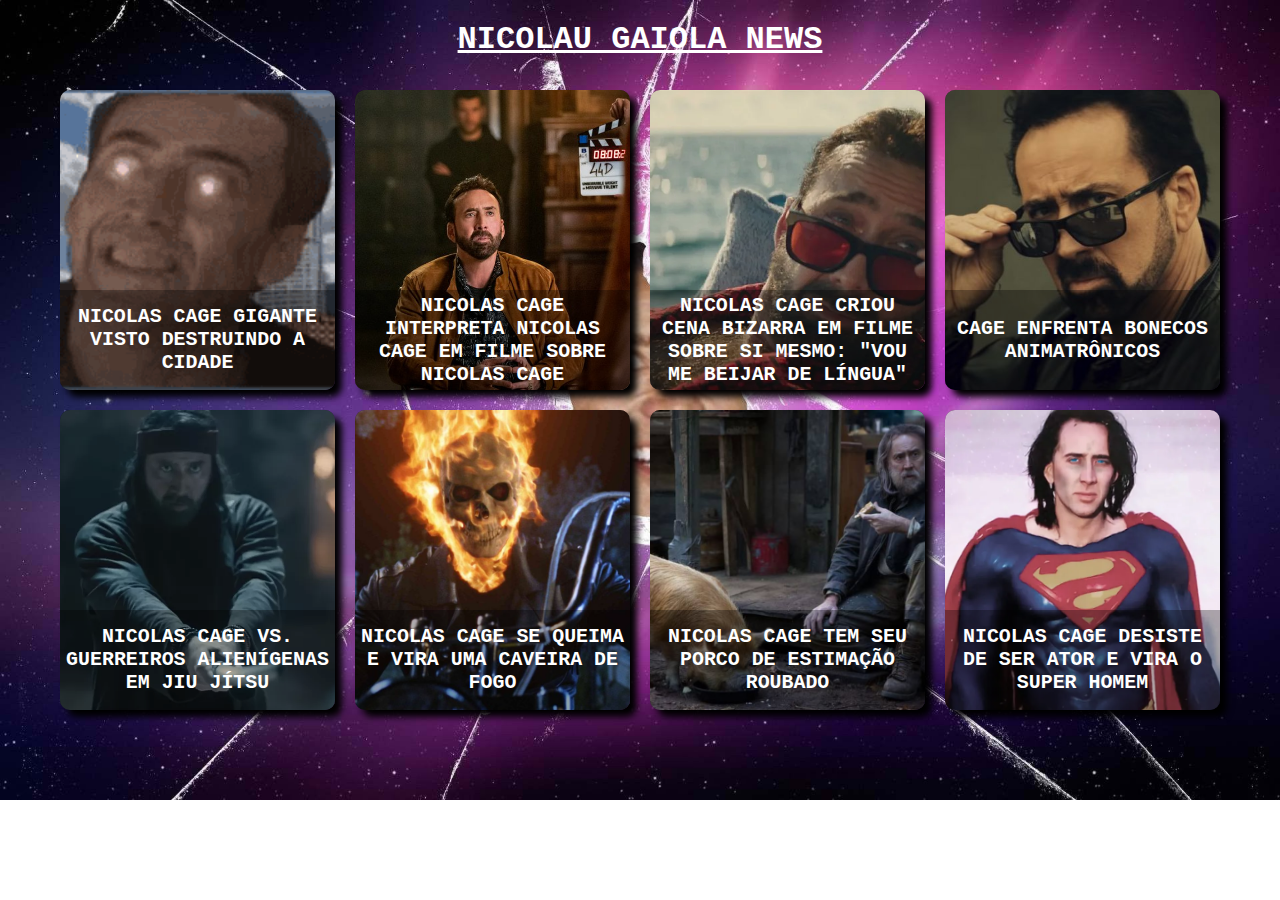
<file: index.html>
<!DOCTYPE html>
<html lang="pt_bt">
  <head>
    <meta charset="UTF-8" />
    <meta name="viewport" content="width=device-width, initial-scale=1.0" />
    <meta http-equiv="X-UA-Compatible" content="ie=edge" />
    <link rel="stylesheet" href="index.css" />
    <title>NICOLAU GAIOLA NEWS</title>
  </head>

  <body>
    <header>
      <h1><u>NICOLAU GAIOLA NEWS</u></h1>
    </header>

    <div class="main">
      <a href="http://www.nicolascage.com.br/" target="_blank">
        <div class="card">
          <img src="res/nic_laser.gif" alt="nic with laser" />
          <div class="tituloNoticia">
            <h5>NICOLAS CAGE GIGANTE VISTO DESTRUINDO A CIDADE</h5>
          </div>
        </div>
      </a>
      <a href="http://www.nicolascage.com.br/" target="_blank">
        <div class="card">
          <img src="res/nic_peso_talento.jpg" alt="Peso do talento" />
          <div class="tituloNoticia">
            <h5>
              NICOLAS CAGE INTERPRETA NICOLAS CAGE EM FILME SOBRE NICOLAS CAGE
            </h5>
          </div>
        </div>
      </a>
      <a href="" target="_blank">
        <div class="card">
          <img src="res/nic_not2.jpg" />
          <div class="tituloNoticia">
            <h5>
              NICOLAS CAGE CRIOU CENA BIZARRA EM FILME SOBRE SI MESMO: "VOU ME
              BEIJAR DE LÍNGUA"
            </h5>
          </div>
        </div>
      </a>
      <a href="http://www.nicolascage.com.br/" target="_blank">
        <div class="card">
          <img src="res/nic_wylli.jpg" alt="willy" />
          <div class="tituloNoticia">
            <h5>CAGE ENFRENTA BONECOS ANIMATRÔNICOS</h5>
          </div>
        </div>
      </a>
      <a href="http://www.nicolascage.com.br/" target="_blank">
        <div class="card">
          <img src="res/nic_ju.jpg" alt="nic ju" />
          <div class="tituloNoticia">
            <h5>NICOLAS CAGE VS. GUERREIROS ALIENÍGENAS EM JIU JÍTSU</h5>
          </div>
        </div>
      </a>
      <a href="http://www.nicolascage.com.br/" target="_blank">
        <div class="card">
          <img src="res/nic_moto.jpg" alt="nic moto" />
          <div class="tituloNoticia">
            <h5>NICOLAS CAGE SE QUEIMA E VIRA UMA CAVEIRA DE FOGO</h5>
          </div>
        </div>
      </a>
      <a href="http://www.nicolascage.com.br/" target="_blank">
        <div class="card">
          <img src="res/nic_porco.jpg" alt="nic poco" />
          <div class="tituloNoticia">
            <h5>NICOLAS CAGE TEM SEU PORCO DE ESTIMAÇÃO ROUBADO</h5>
          </div>
        </div>
      </a>
      <a href="http://www.nicolascage.com.br/" target="_blank">
        <div class="card">
          <img src="res/nic_super.jpg" alt="nic supe" />
          <div class="tituloNoticia">
            <h5>NICOLAS CAGE DESISTE DE SER ATOR E VIRA O SUPER HOMEM</h5>
          </div>
        </div>
      </a>
    </div>
  </body>
</html>
</file>
<file: index.css>
body {
  font-family: "Courier New", Courier, monospace;
  background-image: url("res/nic_back.jpg");
  color: white;
  background-repeat: no-repeat;
  background-size: 100%;
}

header {
  text-align: center;
}

.card {
  border-radius: 10px;
  box-shadow: 7px 7px 7px 0px rgb(0, 0, 0);
  background-color: rgba(0, 0, 0, 0.507);
  border: blue;
  margin: 10px;
  height: 300px;
  width: 275px;
  position: relative;
}
.card img {
  height: 300px;
  width: 275px;
  border-radius: 10px;
  object-fit: cover;
}
.card .tituloNoticia {
  color: white;
  border-radius: 0px 0px 10px 10px;
  background-color: rgba(0, 0, 0, 0.3);
  height: 100px;
  width: 275px;
  text-shadow: 10px;
  font-size: x-large;
  position: absolute;
  bottom: 0px;
  display: flex;
  justify-content: center;
  align-items: center;
}

.tituloNoticia h5 {
  text-align: center;
  padding: 1px;
}

.main {
  display: flex;
  flex-flow: row wrap;
  justify-content: center;
}
</file>
